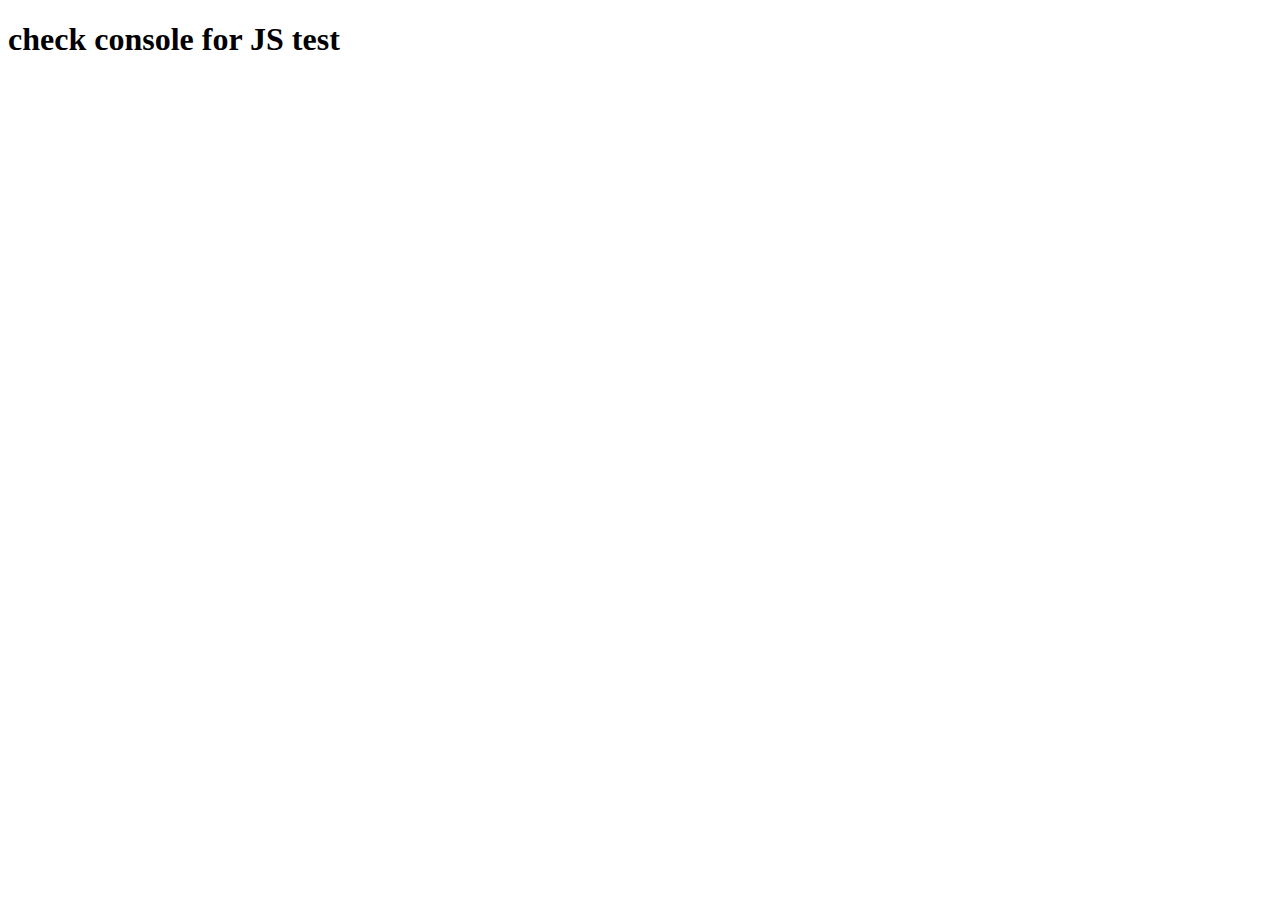
<file: index.html>
<!DOCTYPE html>
<html lang="en">
<head>
    <meta charset="UTF-8">
    <meta name="viewport" content="width=device-width, initial-scale=1.0">
    <title>Document</title>
</head>
<body>
    <h1>check console for JS test</h1>
    <!-- <script src="./json js/json.js"></script> -->
     <!-- <script src="./json js/promise.js"></script> -->
      <script src="./m34-practice task/practice3.js"></script>
</body>
</html>
</file>
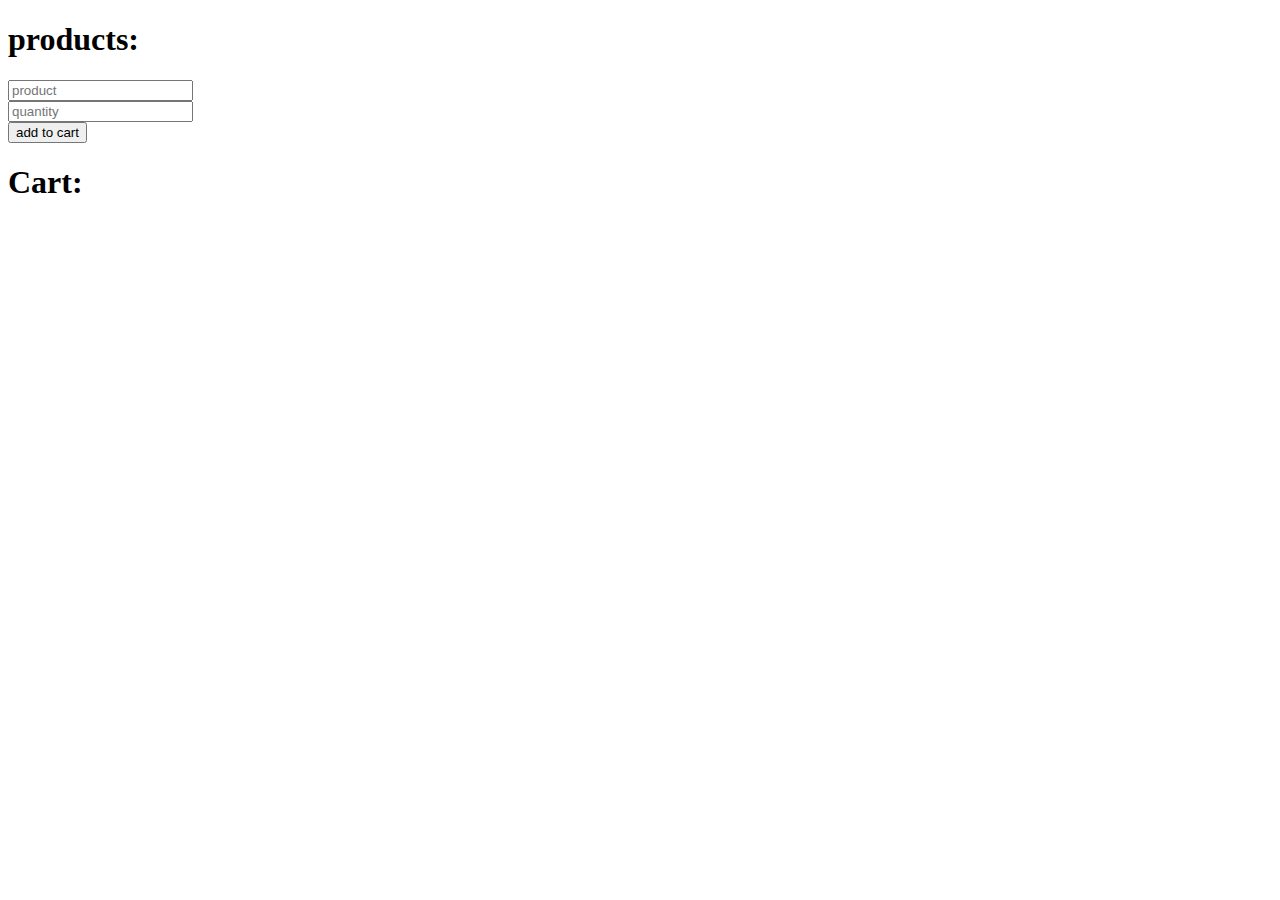
<file: local storage/cart.html>
<!DOCTYPE html>
<html lang="en">
  <head>
    <meta charset="UTF-8" />
    <meta name="viewport" content="width=device-width, initial-scale=1.0" />
    <title>add to cart</title>
  </head>
  <body>
    <h1>products:</h1>
    <input id="product-name" type="text" placeholder="product" /> <br />
    <input id="quantity" type="number" placeholder="quantity" /> <br />
    <button id="cart-btn">add to cart</button>
    <h1>Cart:</h1>

    <div id="cart-container"></div>
    <script src="./cart.js"></script>
  </body>
</html>
</file>
